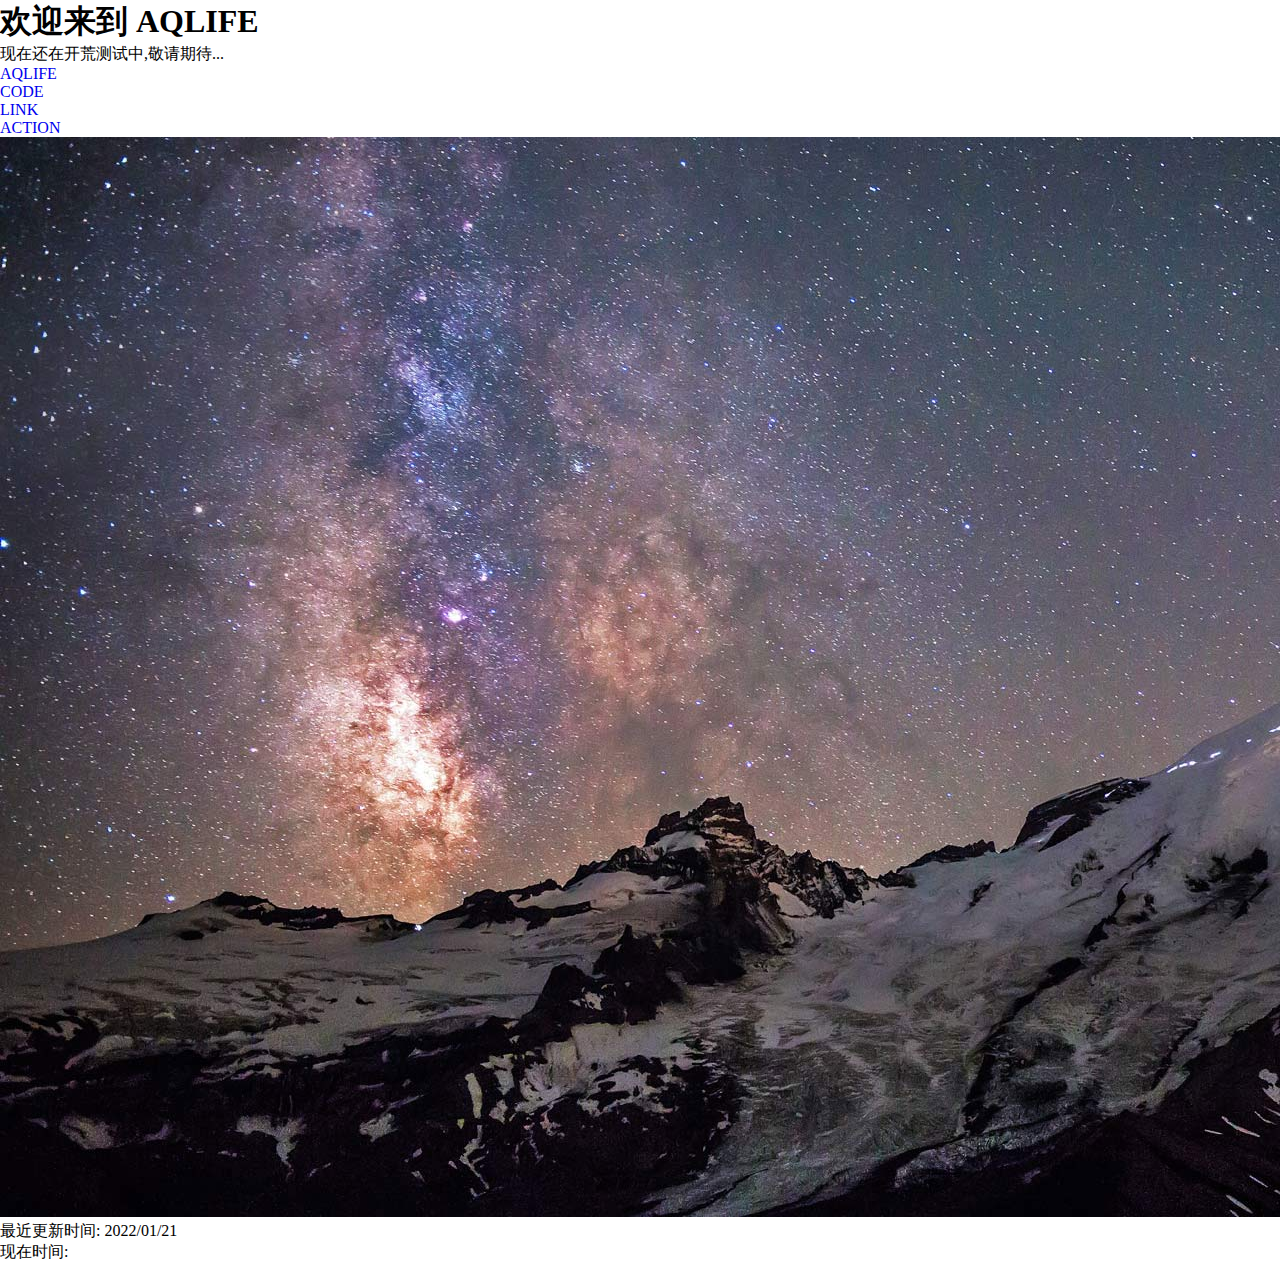
<file: index.html>
<!DOCTYPE html>
<html lang="en">
	<head>
	    <meta charset="UTF-8">
	    <meta http-equiv="X-UA-Compatible" content="IE=edge">
	    <meta name="viewport" content="width=device-width, initial-scale=1.0">
		<!-- Vue 相关链接转移 , 需要使用其他可用链接 -->
		<script src="./include/vue.js"></script>
		<script src="./include/vue-router.js"></script>

		<link rel="stylesheet" href="https://cdn.staticfile.org/twitter-bootstrap/5.1.1/css/bootstrap.min.css" integrity="sha384-F3w7mX95PdgyTmZZMECAngseQB83DfGTowi0iMjiWaeVhAn4FJkqJByhZMI3AhiU" crossorigin="anonymous"><!-- 最新版本的 Bootstrap 核心 CSS 文件 -->
		
		<link rel="stylesheet" href="./CSS/default.css"/>
		<link rel="stylesheet" href="./CSS/main.css"/>
		<link rel="shortcut icon" href="./IMG/Tlogo.png" type="image/x-icon">
		<title>AQLIFE : 胡某的一亩三分地 </title>
	</head>
	<body class="bg-light">
		<div id="app" class="col-12">
			<header class="container mx-auto mt-2 p-5 text-dark rounded text-center">
				<h1>欢迎来到 AQLIFE </h1>
				<p>现在还在开荒测试中,敬请期待...</p>
			</header>

			<nav-pop></nav-pop>

			<main class="container my-5">
				
				<div id="catalog">
					<router-view name="catalog"></router-view>
				</div>

				<transition mode="out-in">
					<div id="master">
						<router-view></router-view>
					</div>
				</transition>
			</main>

			<footer class="row bg-dark text-light p-5">
				<div>
					<span>最近更新时间:</span>
					<span id="uptm"></span>
				</div>
				<div>
					<span>现在时间:</span>
					<span id="time"></span>
				</div>
			</footer>
		</div>
		<script src="./src/Tools.js"></script>
		<script async="true" type="module" src="./src/main.js"></script>
	</body>
</html>
</file>
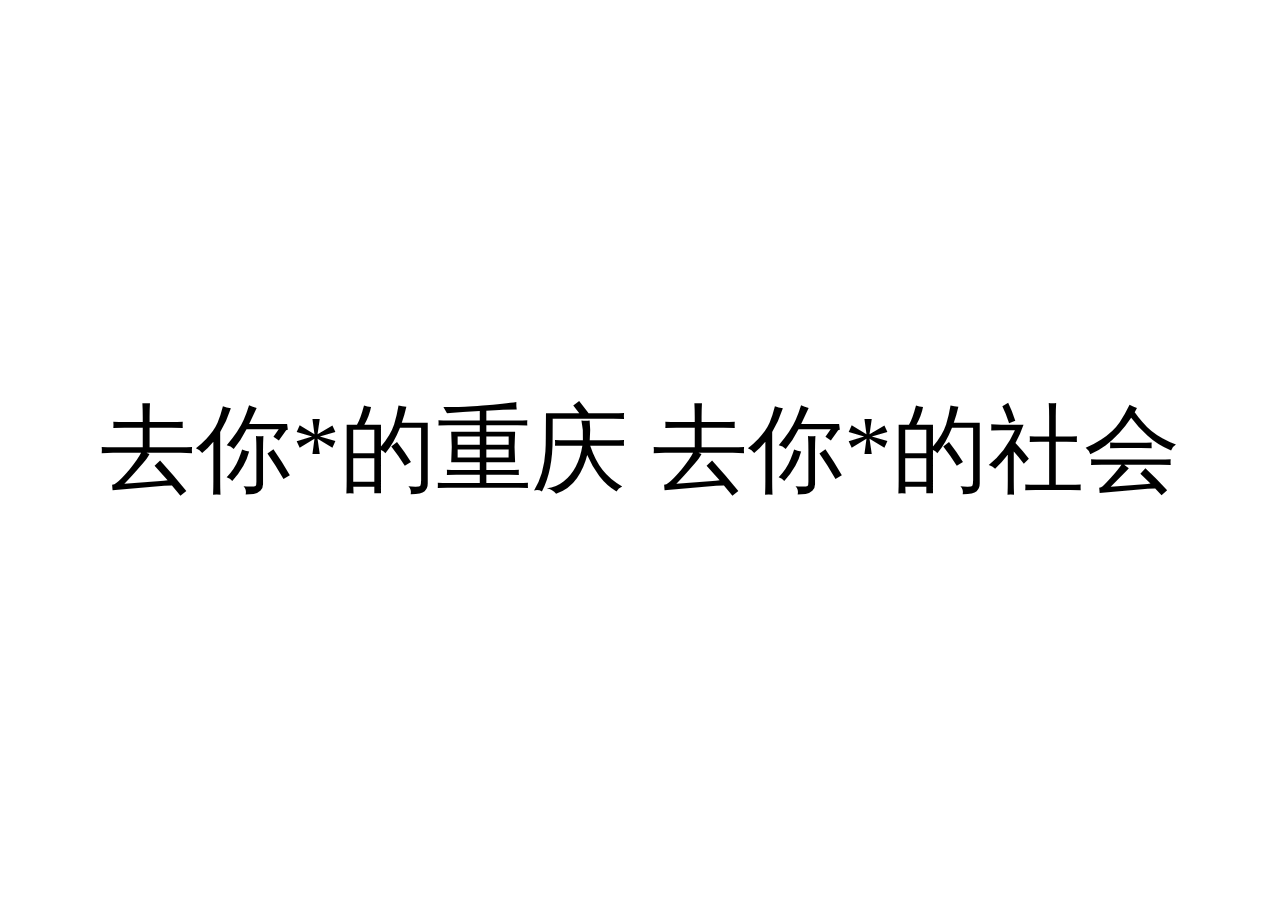
<file: fuckChongqing.html>
﻿<!DOCTYPE html>
<html lang="en">
<head>
    <meta charset="UTF-8">
    <meta http-equiv="X-UA-Compatible" content="IE=edge">
    <meta name="viewport" content="width=device-width, initial-scale=1.0">
    <title>去你妈的重庆</title>
    <style>
        body{
            padding: 0;
            margin:0;
            text-align: center;
            line-height: 100vh;
            font-size: 6rem;
            /* display: flex;
            flex-direction: column; */
        }
    </style>
</head>
<body>
    <span>去你*的重庆 去你*的社会</span>
</body>
</html>
</file>
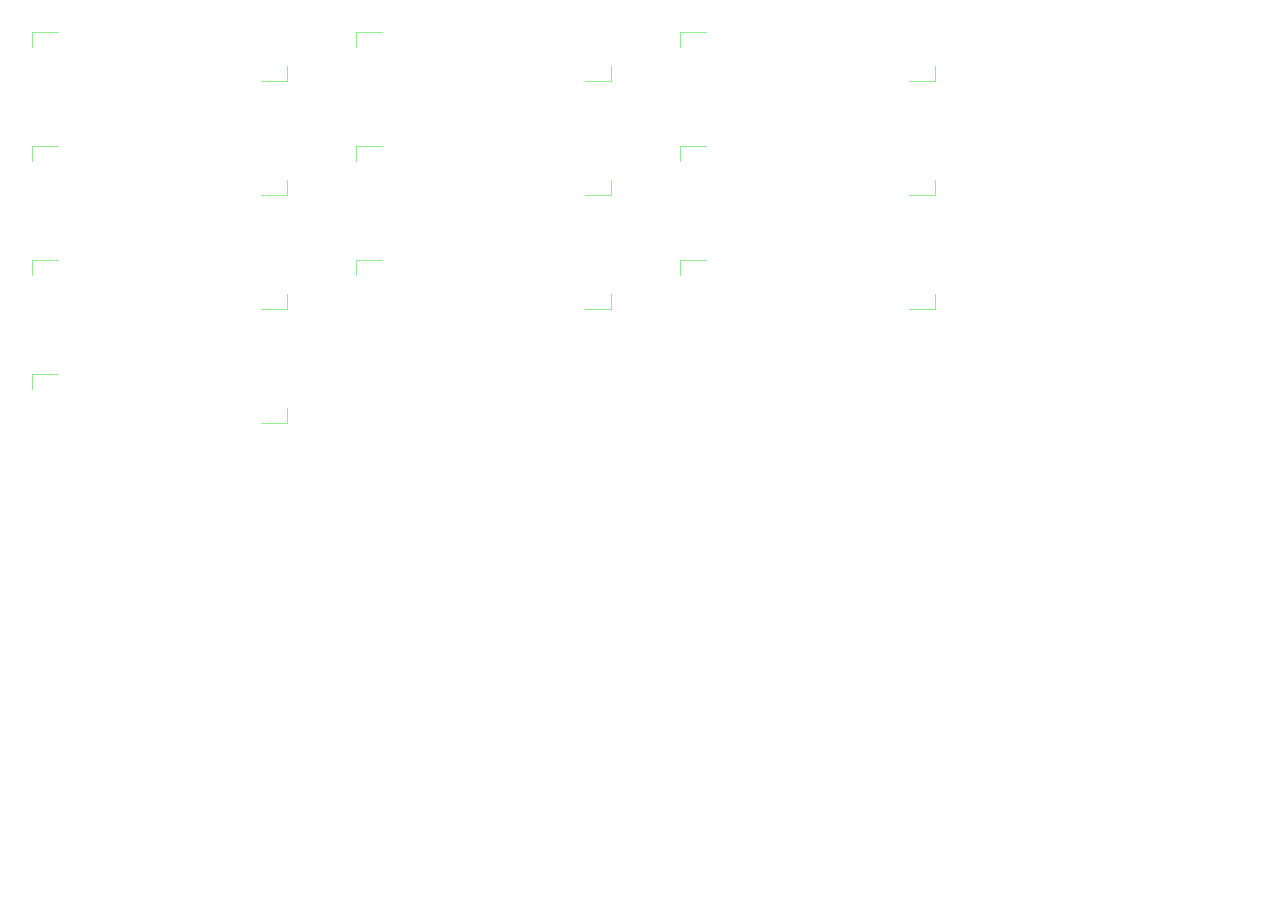
<file: content/button.html>
<!DOCTYPE html>
<html lang="en">
<head>
    <meta charset="UTF-8">
    <meta http-equiv="X-UA-Compatible" content="IE=edge">
    <meta name="viewport" content="width=device-width, initial-scale=1.0">
    <title>Document</title>
    <link rel="stylesheet" href="../CSS/button.css"/>
	<link rel="stylesheet" href="../CSS/default.css"/>
</head>
<body>
    <div id="app">
        <button id="op">Click Me</button>
        <button id="">Click Me</button>
        <button id="">Click Me</button>
        <button id="">Click Me</button>
        <button id="">Click Me</button>
        <button id="">Click Me</button>
        <button id="">Click Me</button>
        <button id="">Click Me</button>
        <button id="">Click Me</button>
        <button id="">Click Me</button>
    </div>
</body>
</html>
</file>
<file: CSS/default.css>
*{margin:0;padding:0;}

a{text-decoration: none;}

[v-cloak]{
    display:none;
}
</file>
<file: CSS/main.css>
body{
    overflow-x: hidden;
    /* overflow: hidden; */
}

body::-webkit-scrollbar{
    display: none;
}

/* 隐藏 滚动条 */

#error{
    min-height: 350px;
    line-height: 175px;
    font-size: 3rem;
}

a > .row{
    height: 100%;
}
#pop-head{
    line-height: 500%;
    font-size: 3rem;
}

#pop-text{
    min-height: 550px;;
}

@media (width < 900px){
    main{
        max-height:300px;
        overflow: hidden;
    }
}
</file>
<file: CSS/button.css>
/* body{background-color: rgba(0, 0, 0, 0.9);}

#app{
    display: flex;
    flex-direction: row;
    flex-wrap: wrap;
    width:90vw;
    margin:5vh auto;
} */

button{
    position: relative;
    min-width:20%;
    max-width: 25%;
    min-height:50px;
    border-radius: 0;
    color:rgb(255, 255, 255);
    background-color: rgba(0, 0, 0, 0);
    border:none;
    margin:2.5%;
}

button::after,button::before{
    position: absolute;
    content: "";
    width:10%;height: 30%;
    border-radius: 0;
    border:1px solid lightgreen;
}

button::before{
    right:0;bottom: 0;
    border-left: 0;
    border-top: 0;
}

button::after{
    left:0;top: 0;
    border-bottom: 0;
    border-right: 0;
}

button:hover::after,button:hover::before{
    animation: tds 1s;
    animation-fill-mode:forwards;
}


@keyframes tds{
    from{width:10%;height:30%;}
    to{width: 100%;height:100%;}
}
</file>
